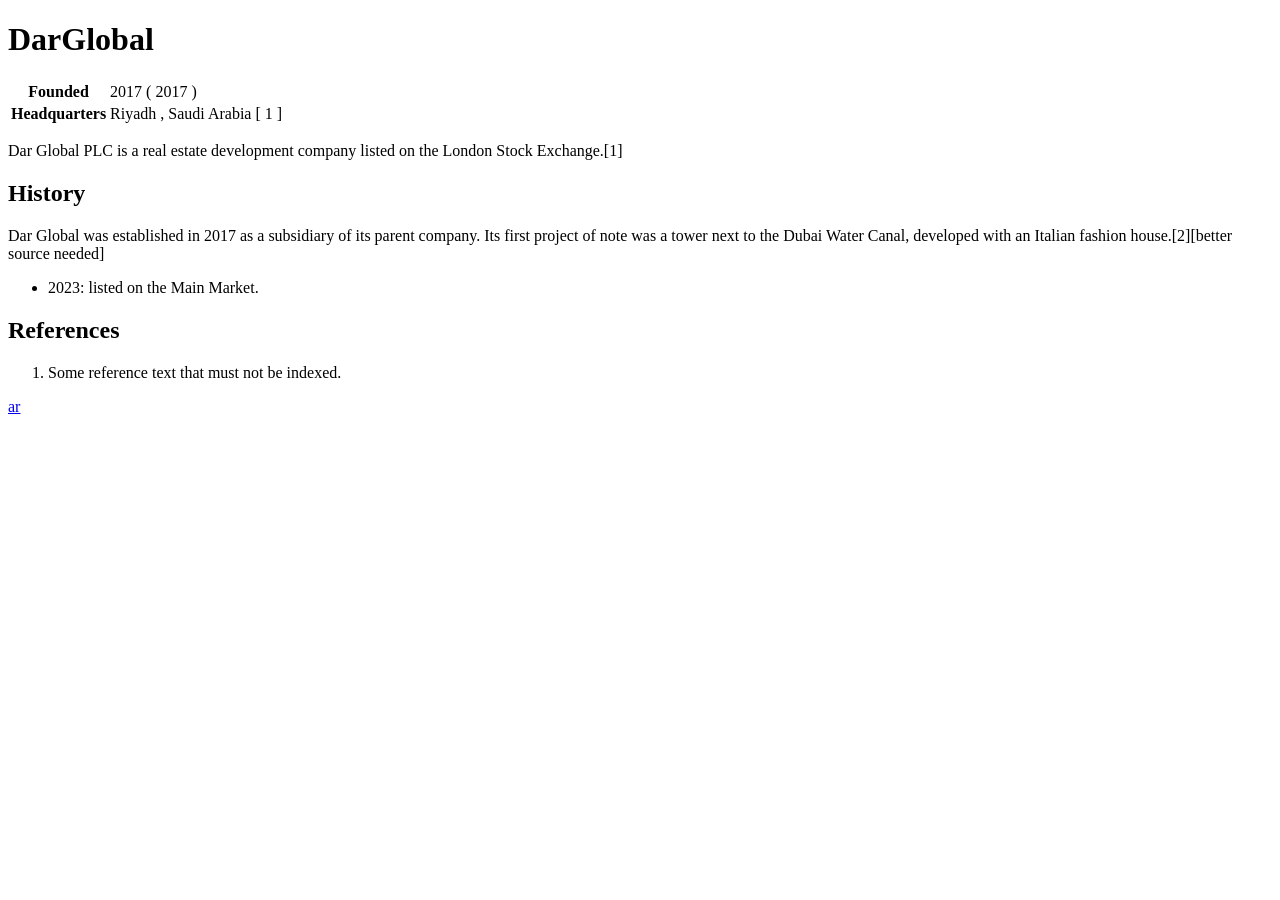
<file: tests/fixtures/wiki.html>
<!doctype html><html><body><h1>DarGlobal</h1>
<div class="mw-parser-output"><section>
<table class="infobox"><tr><th>Founded</th><td>2017 ( 2017 )</td></tr><tr><th>Headquarters</th><td>Riyadh , Saudi Arabia [ 1 ]</td></tr></table>
<p>Dar Global PLC is a real estate development company listed on the London Stock Exchange.[1]</p>
</section><section>
<div class="mw-heading"><h2>History</h2></div>
<p>Dar Global was established in 2017 as a subsidiary of its parent company. Its first project of note was a tower next to the Dubai Water Canal, developed with an Italian fashion house.[2][better source needed]</p>
<ul><li>2023: listed on the Main Market.</li></ul>
</section><section>
<div class="mw-heading"><h2>References</h2></div>
<ol class="references"><li>Some reference text that must not be indexed.</li></ol>
</section></div>
<a class="interlanguage-link-target" lang="ar" href="https://ar.example.org/wiki/x">ar</a>
</body></html>
</file>
